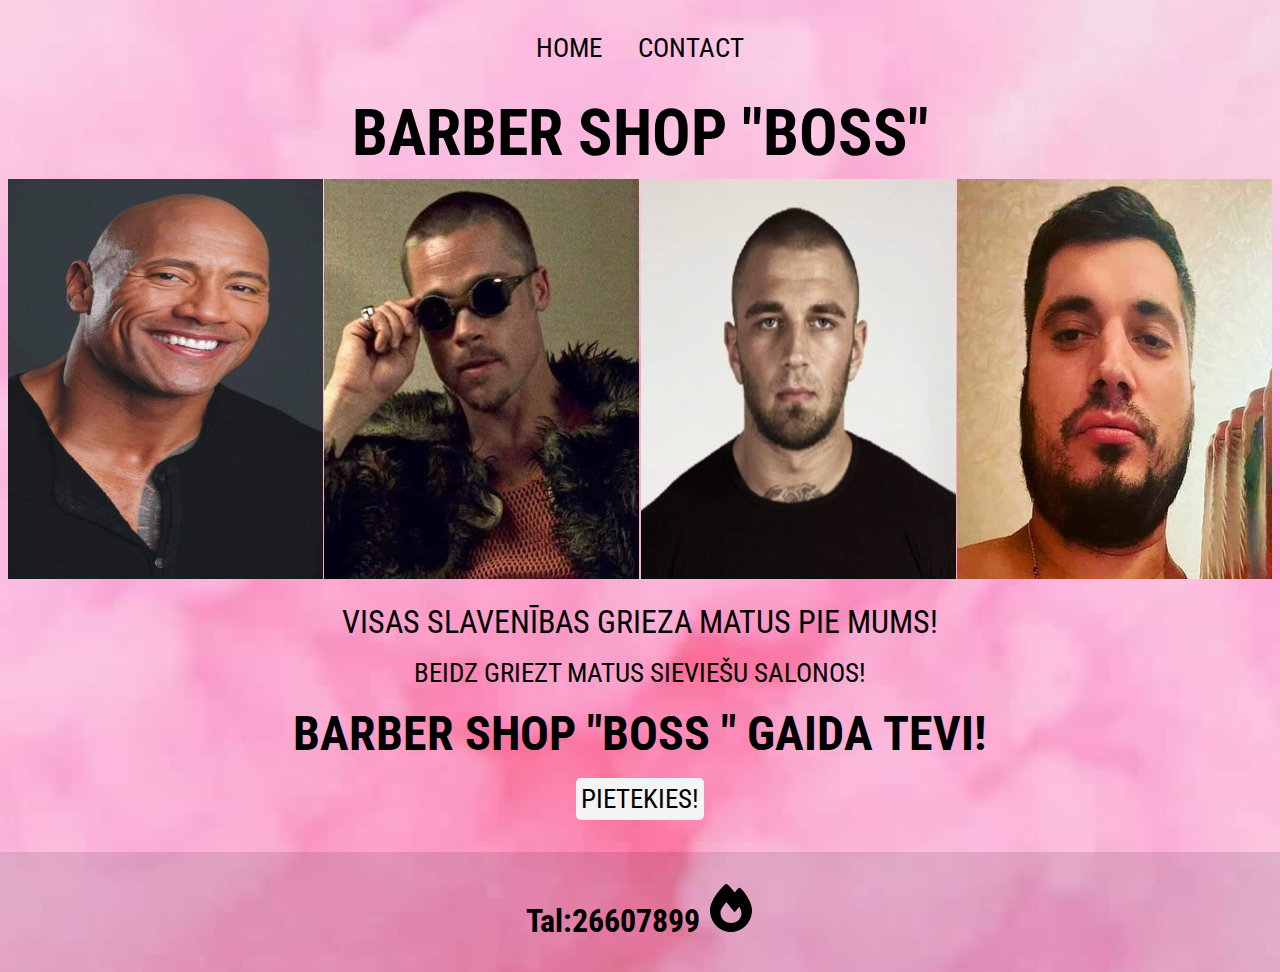
<file: index.html>
<!DOCTYPE html>
<html lang="en">
  <head>
    <meta charset="UTF-8" />
    <meta http-equiv="X-UA-Compatible" content="IE=edge" />
    <meta name="viewport" content="width=device-width, initial-scale=1.0" />
    <link rel="stylesheet" href="main.css" />
    <link rel="preconnect" href="https://fonts.googleapis.com" />
    <link rel="preconnect" href="https://fonts.gstatic.com" crossorigin />
    <link
      href="https://fonts.googleapis.com/css2?family=Roboto+Condensed:wght@300;400;700&display=swap"
      rel="stylesheet" />
    <title>Barber Shop "Boss"</title>
  </head>

  <body>
    <header id="header">
      <div class="header">
        <a href="index.html">Home</a> <a href="contact.html">Contact</a>
      </div>
    </header>
    <section id="main-a">
      <div class="container">
        <h1>Barber Shop "Boss"</h1>
        <div class="img-grid">
          <img class="img1" src="images/person1.jpeg" alt="" />
          <img class="img2" src="images/person2.jpeg" alt="" />
          <img class="img3" src="images/person3.jpeg" alt="" />
          <img class="img4" src="images/person4.jpeg" alt="" />
        </div>

        <p>Visas slavenības grieza matus pie mums!</p>
      </div>
    </section>
    <section id="main-b">
      <div class="container-b">
        <p>Beidz griezt matus sieviešu salonos!</p>
        <p class="bold">Barber Shop "Boss " gaida tevi!</p>

        <div class="btn">
          <a href="contact.html">Pietekies!</a>
        </div>
      </div>
    </section>
    <footer id="footer">
      <p>
        Tal:26607899
        <svg
          class="icon"
          xmlns="http://www.w3.org/2000/svg"
          viewBox="0 0 448 512">
          <!--! Font Awesome Pro 6.2.1 by @fontawesome - https://fontawesome.com License - https://fontawesome.com/license (Commercial License) Copyright 2022 Fonticons, Inc. -->
          <path
            d="M159.3 5.4c7.8-7.3 19.9-7.2 27.7 .1c27.6 25.9 53.5 53.8 77.7 84c11-14.4 23.5-30.1 37-42.9c7.9-7.4 20.1-7.4 28 .1c34.6 33 63.9 76.6 84.5 118c20.3 40.8 33.8 82.5 33.8 111.9C448 404.2 348.2 512 224 512C98.4 512 0 404.1 0 276.5c0-38.4 17.8-85.3 45.4-131.7C73.3 97.7 112.7 48.6 159.3 5.4zM225.7 416c25.3 0 47.7-7 68.8-21c42.1-29.4 53.4-88.2 28.1-134.4c-2.8-5.6-5.6-11.2-9.8-16.8l-50.6 58.8s-81.4-103.6-87.1-110.6C133.1 243.8 112 273.2 112 306.8C112 375.4 162.6 416 225.7 416z" />
        </svg>
      </p>
    </footer>
  </body>
</html>
</file>
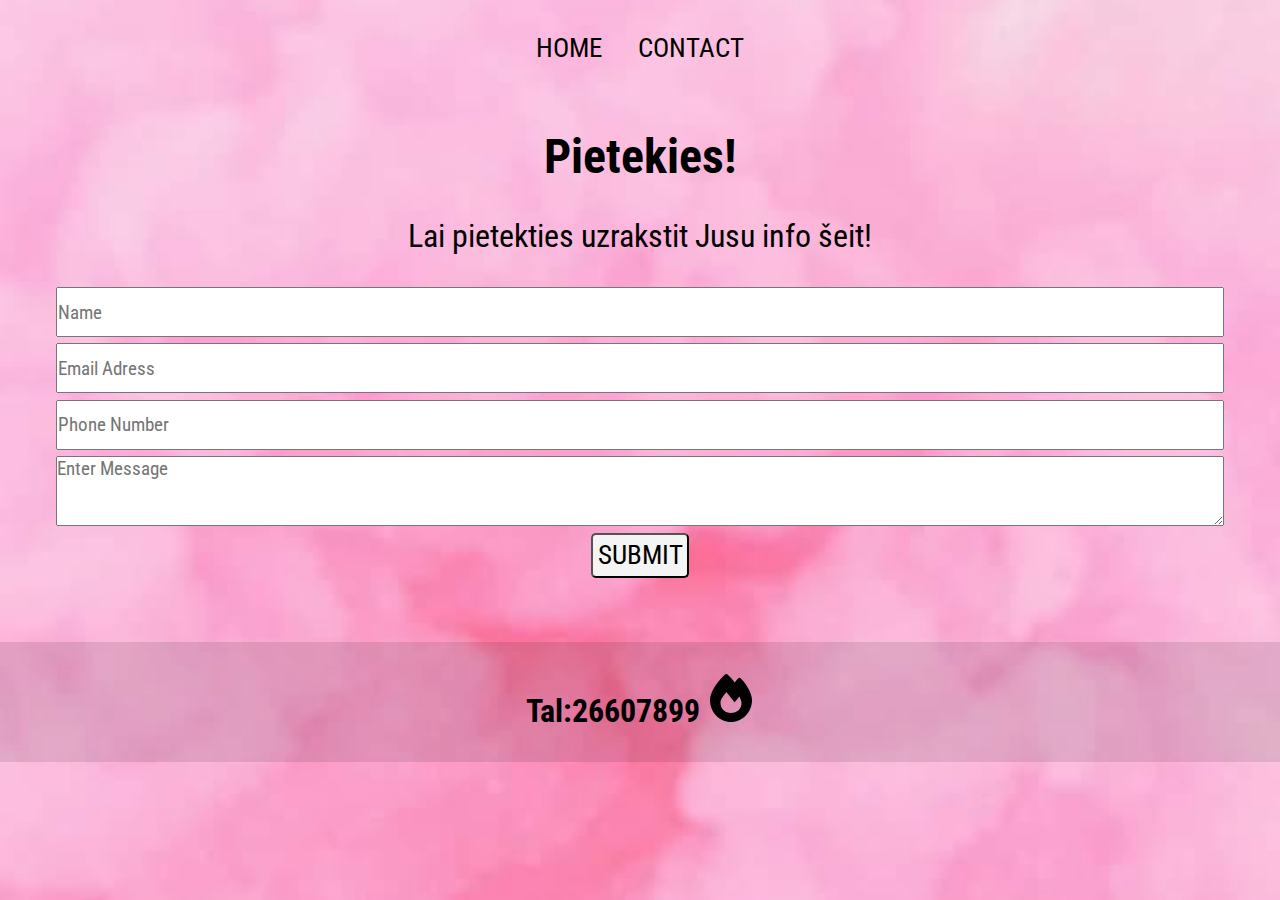
<file: contact.html>
<!DOCTYPE html>
<html lang="en">
  <head>
    <meta charset="UTF-8" />
    <meta http-equiv="X-UA-Compatible" content="IE=edge" />
    <meta name="viewport" content="width=device-width, initial-scale=1.0" />
    <link rel="stylesheet" href="main.css" />
    <link rel="preconnect" href="https://fonts.googleapis.com" />
    <link rel="preconnect" href="https://fonts.gstatic.com" crossorigin />
    <link
      href="https://fonts.googleapis.com/css2?family=Roboto+Condensed:wght@300;400;700&display=swap"
      rel="stylesheet" />
    <title>Barber Shop "Boss"</title>
  </head>

  <body>
    <header id="header">
      <div class="header">
        <a href="index.html">Home</a> <a href="index.html">Contact</a>
      </div>
    </header>
    <section id="contact">
      <div class="container">
        <h2>Pietekies!</h2>

        <p>Lai pietekties uzrakstit Jusu info šeit!</p>
        <form>
          <div class="text-fields">
            <input
              type="text"
              class="text-input name-input"
              placeholder="Name"
              name="name" />

            <input
              type="email"
              class="text-input email-input"
              placeholder="Email Adress"
              name="email" />
            <input
              type="text"
              class="text-input phone-input"
              placeholder="Phone Number"
              name="phone" />
            <textarea
              class="text-input message-input"
              placeholder="Enter Message "
              name="message"></textarea>
            <div class="my-2"><div data-netlify-recaptcha="true"></div></div>
          </div>

          <button type="submit " class="btn-contact">Submit</button>
        </form>
      </div>
    </section>
    <footer id="footer">
      <p>
        Tal:26607899
        <svg
          class="icon"
          xmlns="http://www.w3.org/2000/svg"
          viewBox="0 0 448 512">
          <!--! Font Awesome Pro 6.2.1 by @fontawesome - https://fontawesome.com License - https://fontawesome.com/license (Commercial License) Copyright 2022 Fonticons, Inc. -->
          <path
            d="M159.3 5.4c7.8-7.3 19.9-7.2 27.7 .1c27.6 25.9 53.5 53.8 77.7 84c11-14.4 23.5-30.1 37-42.9c7.9-7.4 20.1-7.4 28 .1c34.6 33 63.9 76.6 84.5 118c20.3 40.8 33.8 82.5 33.8 111.9C448 404.2 348.2 512 224 512C98.4 512 0 404.1 0 276.5c0-38.4 17.8-85.3 45.4-131.7C73.3 97.7 112.7 48.6 159.3 5.4zM225.7 416c25.3 0 47.7-7 68.8-21c42.1-29.4 53.4-88.2 28.1-134.4c-2.8-5.6-5.6-11.2-9.8-16.8l-50.6 58.8s-81.4-103.6-87.1-110.6C133.1 243.8 112 273.2 112 306.8C112 375.4 162.6 416 225.7 416z" />
        </svg>
      </p>
    </footer>
  </body>
</html>
</file>
<file: main.css>
* {
  margin: 0;
  padding: 0;
  font-family: "Roboto Condensed", sans-serif;
  box-sizing: border-box;
}
body {
  background: url(images/background.jpeg) no-repeat center center/cover;
}
#header a {
  text-decoration: none;
  color: black;
  text-transform: uppercase;
  font-size: 1.7rem;

  padding: 1rem;
}
#header a:hover {
  text-decoration: underline solid 1px black;
}
.header {
  align-items: center;
  text-align: center;
  margin: 2rem;
}
#main-a .container h1 {
  text-transform: uppercase;
  font-size: 4rem;
  text-align: center;
}
#main-a .container p {
  text-transform: uppercase;
  font-size: 2rem;
  text-align: center;
  margin: 1rem;
}
#main-b .container-b p {
  text-transform: uppercase;
  font-size: 1.7rem;
  text-align: center;
  margin: 1rem;
}
#main-b .container-b {
  position: relative;
}
#main-b .container-b .btn {
  align-items: center;
  justify-content: center;
  display: flex;
}
#main-b .container-b a {
  text-transform: uppercase;
  font-size: 1.7rem;
  display: inline-block;
  text-decoration: none;
  color: black;
  text-align: center;
  background: #f4f4f4;
  padding: 0.3rem;
  border-radius: 5px;
}
#main-b .container-b a:hover {
  font-weight: 900;
  opacity: 0.9;
}
.bold {
  font-weight: 700;
  font-size: 3rem !important;
}
.img-grid {
  display: grid;
  grid-template-columns: repeat(4, 1fr);
  grid-gap: 0.1rem;
  padding: 0.5rem;
}
.img-grid img {
  width: 100%;
  height: 25rem;
  line-height: 100%;
  -webkit-animation: introLoad 2s forwards;
  animation: introLoad 2s forwards;
}
@-webkit-keyframes introLoad {
  from {
    -webkit-clip-path: polygon(0 0, 100% 0, 100% 0, 0 0);
    clip-path: polygon(0 0, 100% 0, 100% 0, 0 0);
  }
  to {
    -webkit-clip-path: polygon(0 0, 100% 0, 100% 100%, 0 100%);
    clip-path: polygon(0 0, 100% 0, 100% 100%, 0 100%);
  }
}
@keyframes introLoad {
  from {
    -webkit-clip-path: polygon(0 0, 100% 0, 100% 0, 0 0);
    clip-path: polygon(0 0, 100% 0, 100% 0, 0 0);
  }
  to {
    -webkit-clip-path: polygon(0 0, 100% 0, 100% 100%, 0 100%);
    clip-path: polygon(0 0, 100% 0, 100% 100%, 0 100%);
  }
}
.img-grid img:hover {
  opacity: 0.9;
}

.icon {
  height: 3rem;
  width: 3rem;
}
#footer {
  background: rgba(0, 0, 0, 0.1);
  margin-top: 2rem;
  align-items: center;
  justify-content: center;
  text-align: center;
}
#footer p {
  font-size: 2rem;
  width: 100%;
  padding: 2rem;
  font-weight: 700;
}
/* contact form */
#contact .container {
  text-align: center;
  margin: 1.5rem;
  padding: 2rem;
}
#contact .container h2 {
  margin-bottom: 2rem;
  font-size: 3rem;
}
#contact .container p {
  font-size: 2rem;
  margin-bottom: 2rem;
}
#contact .container .text-fields {
  display: grid;

  grid-gap: 0.4rem;
}
#contact .container .text-input {
  height: 50px;
  font-size: 1.2rem;
}
#contact .container .message-input {
  height: 70px;
}
#contact .container .btn-contact {
  text-transform: uppercase;
  font-size: 1.7rem;
  display: inline-block;
  text-decoration: none;
  color: black;
  text-align: center;
  background: #f4f4f4;
  padding: 0.3rem;
  border-radius: 5px;
}

#contact .container .btn-contact:hover {
  font-weight: 900;
  opacity: 0.9;
}

/* Media Queries */
@media (max-width: 780px) {
  .img-grid {
    display: grid;
    grid-template-columns: repeat(2, 1fr);
    grid-gap: 0.1rem;
  }

  .img-grid img {
    width: 100%;
    height: 15rem;
    padding: 0.5rem;
  }
  #contact .container .text-fields {
    display: grid;

    grid-gap: 0.6rem;
  }
}
</file>
